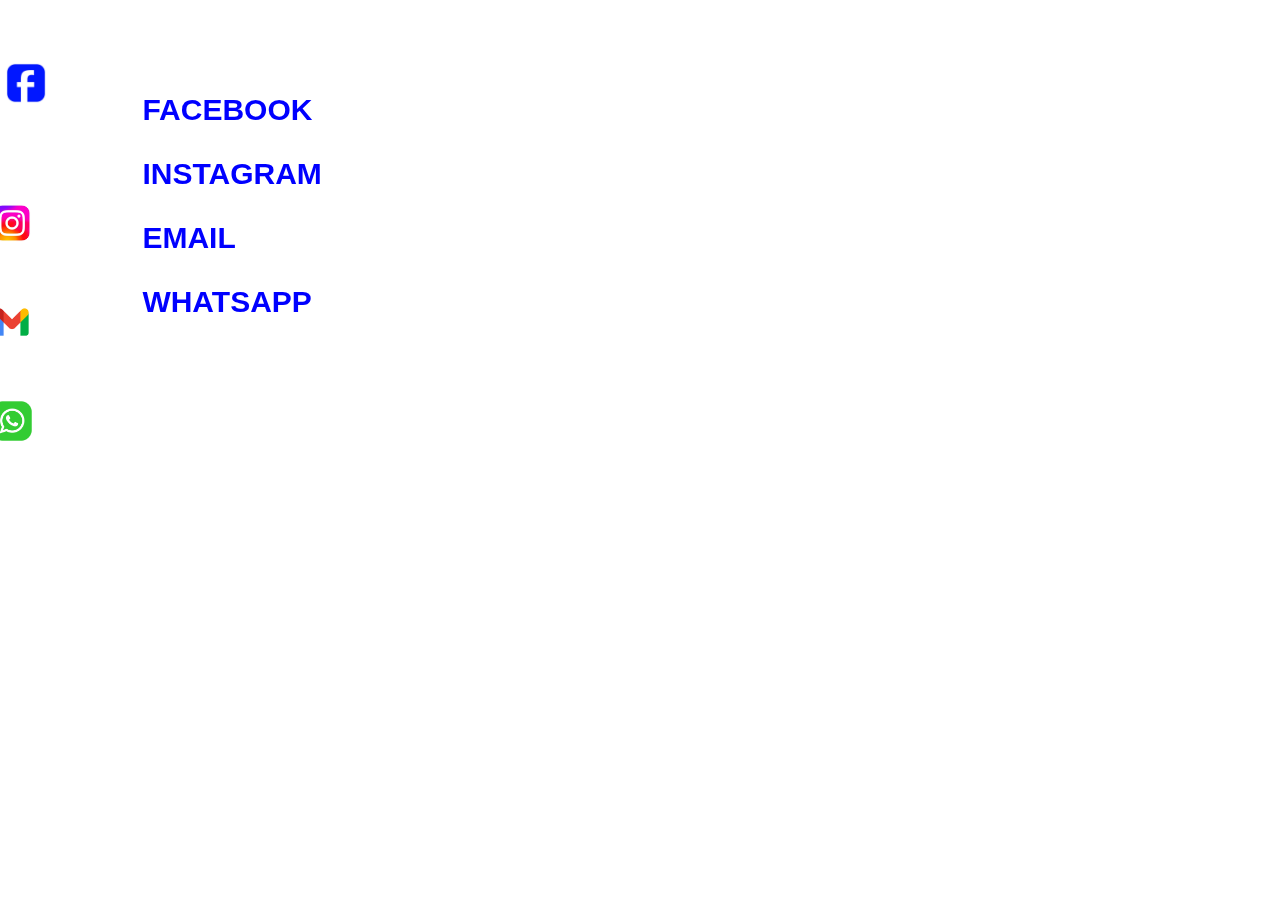
<file: contact.html>
<!DOCTYPE html>
<html>

<head>
  <meta charset="UTF-8">
  <meta name="viewport" content="width=device-width, initial-scale=1">
  <title></title>
</head>
<div class="media">
  <img id="inst" src="insta.jpg"  >
  <img id="book" src="face.jpg">
  <img id="email" src="email.jpg">
  <img id="wts" src="what.jpg">
<ul>
<li><a href="https://www.facebook.com/profile.php?id=100086546632315" target="blank">FACEBOOK</a>


  
<li><a href="https://www.instagram.com/ma_mohammed_7?igsh=MTlzeTFzd3JhZXhudw== " target="_blank" >INSTAGRAM</a>
<li><a href="mailto:brazilia2080@gmail.com"target="blank">EMAIL</a>
<li><a href="https://wa.me/256768804369" target="_blank">WHATSAPP</a>
</ul>
</div>
<style>
  .media ul{
    text-decoration: none;
    font-weight: bold;
    font-size: 30px;
    
    display:flex;
    flex-direction: column;
  position: fixed;
  list-style: none;
  gap: 30px;
  left: 8%;
  top: 7%;
  
  
    
  }
    a{
    color:blue;
    text-decoration: none;
    font-family: Arial, Helvetica, sans-serif;
  }
  
    
  #inst{
    width:50px;
  position: fixed;
  top: 22%;
  left:-1% ;
  }
  #email{
    width: 50px;
    position: fixed;
    top: 33%;
    left:-1%;
  }
  #book{
    width: 40px;
    position: fixed;
    top: 63px;
    left: 0.5%;
    
    
    
  }
  #wts{
    width: 50px;
    position: fixed;
    top:44%;
    left: -1%;
  }
  
    
  
</style>
</body>

</html>
</file>
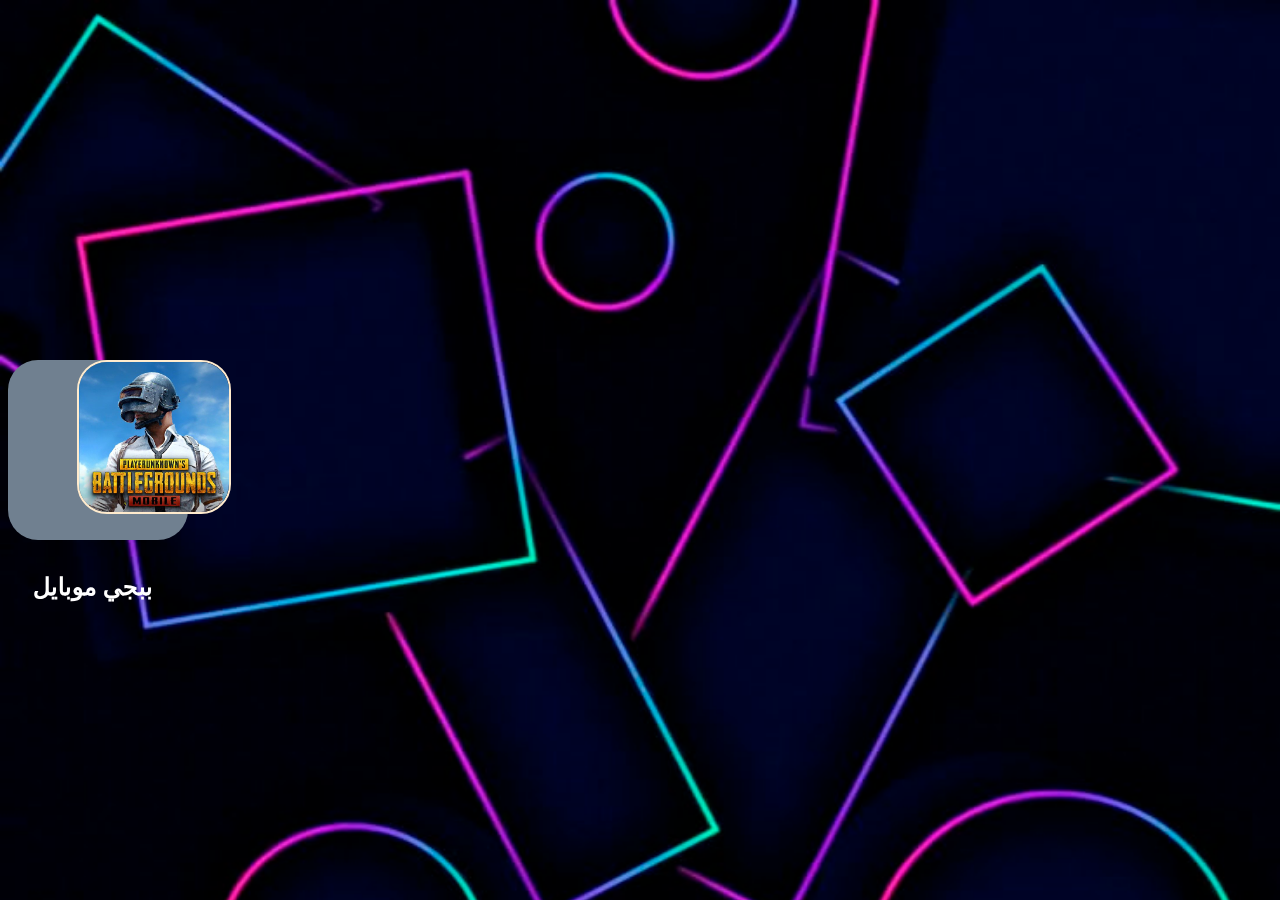
<file: Shop.html>
<!DOCTYPE html>
<html>

<head>
  <meta charset="UTF-8">
  <meta name="viewport" content="width=device-width, initial-scale=1">
  <title></title>
  <link rel="stylesheet" href="style.css" type="text/css" media="all" />
</head>

<body class="container">
  
  <div class="main">
    <div class="poto">
      
    
    <img src="pubg.jpg">
    <h2>ببجي موبايل</h2>
    </div>
  </div>
</body>

</html>
</file>
<file: style.css>
.sidebar {
  position: fixed;
  top: 0;
  left: -250px;
  width: 250px;
  height: 100%;
  background-image:url("bg.jpg");
  background-size:cover ;
  transition: 0.5s;
}

.sidebar.open {
  left: 0;
  z-index: 1;
}

/* القائمة نفسها */
#bb {
  list-style: none;
  padding: 0;
  margin: 0;
}

#bb li a {
  
  margin-top: 70px;
  display: block;
  padding: 15px 20px;
  color: white;
  text-decoration: none;
  font-size: 18px;
  font-weight: bold;
  align-content: center;
  border-bottom: 3px solid 
  white;
  border-radius: 70px;
}

#bb li a:hover {
transform: translateX(500px)
;  background-color: lightyellow;
transform: scale(1.1);
  transition: 0.3s;
  color:red;
}
.hamburger {
  width: 30px;
  height: 25px;
  display: flex;
  flex-direction: column;
  justify-content: space-between;
  cursor: pointer;
  position: fixed;
  top: 20px;
  left: 20px;
  z-index: 1001;
}

.hamburger span {
  height: 4px;
  background-color: white;
  border-radius: 2px;
}
h1{
  position: fixed;
  display: flex;
  color:white;
  text-align: center;
  font-size: 40px;
  font-family:    Times, serif, Geneva, Tahoma, sans-serif, 'Times New Roman', Times, serif;
margin-top:70px;
margin-left: 20px;
}





  
.btn{
  position: fixed;
  top: 80%;
  left: 47px;
  
}
.btn button{
    
  background-color:  transparent;
  color:white;
  font-weight:bold;
  border: 2px solid white;
  border-radius:25px;
  font-size: 25px;
  padding:8px;
position: fixed;
left: 60px;
background-color: seagreen;
width: 200px;
}
.btn button:hover{
  transform:scale(1.4);
  transition: 0.3;
}
.games{
  display: flex;

width: 200px;
height: 200px;
  position: fixed;
  top:30%;
  gap: 10px;
}
.games img{
 border-radius: 60px; 
 opacity: 0.6;
 border:solid ghostwhite 3px;

}



@keyframes slide{
  100%{transform: translate(-100%);}
  0%{
    transform: translate(-700%);
  }
}



.games {
  display: flex;
  animation: slide 10s linear infinite;
}
#sinup{
  

}
.container{
  background-image: url("gkk.jpg");
  background-size: cover;
}


  body{
    background-image: url("hp.jpg");
  }
  .main{
    position: absolute;
    
  width: 180px;
  height: 180px;
  background-color: slategray;
  
  top: 40%;
  border-radius: 30px;
  }
   .poto img{
    width: 150px;
    height: 150px;
  position: fixed;
  top:40%;
  left: 6%;
  border:2px blanchedalmond solid;
  border-radius: 30px;
  }
  h2{
    color:white;
    position: fixed;
    top:61.5%;
    left: 33px;
  }
</file>
